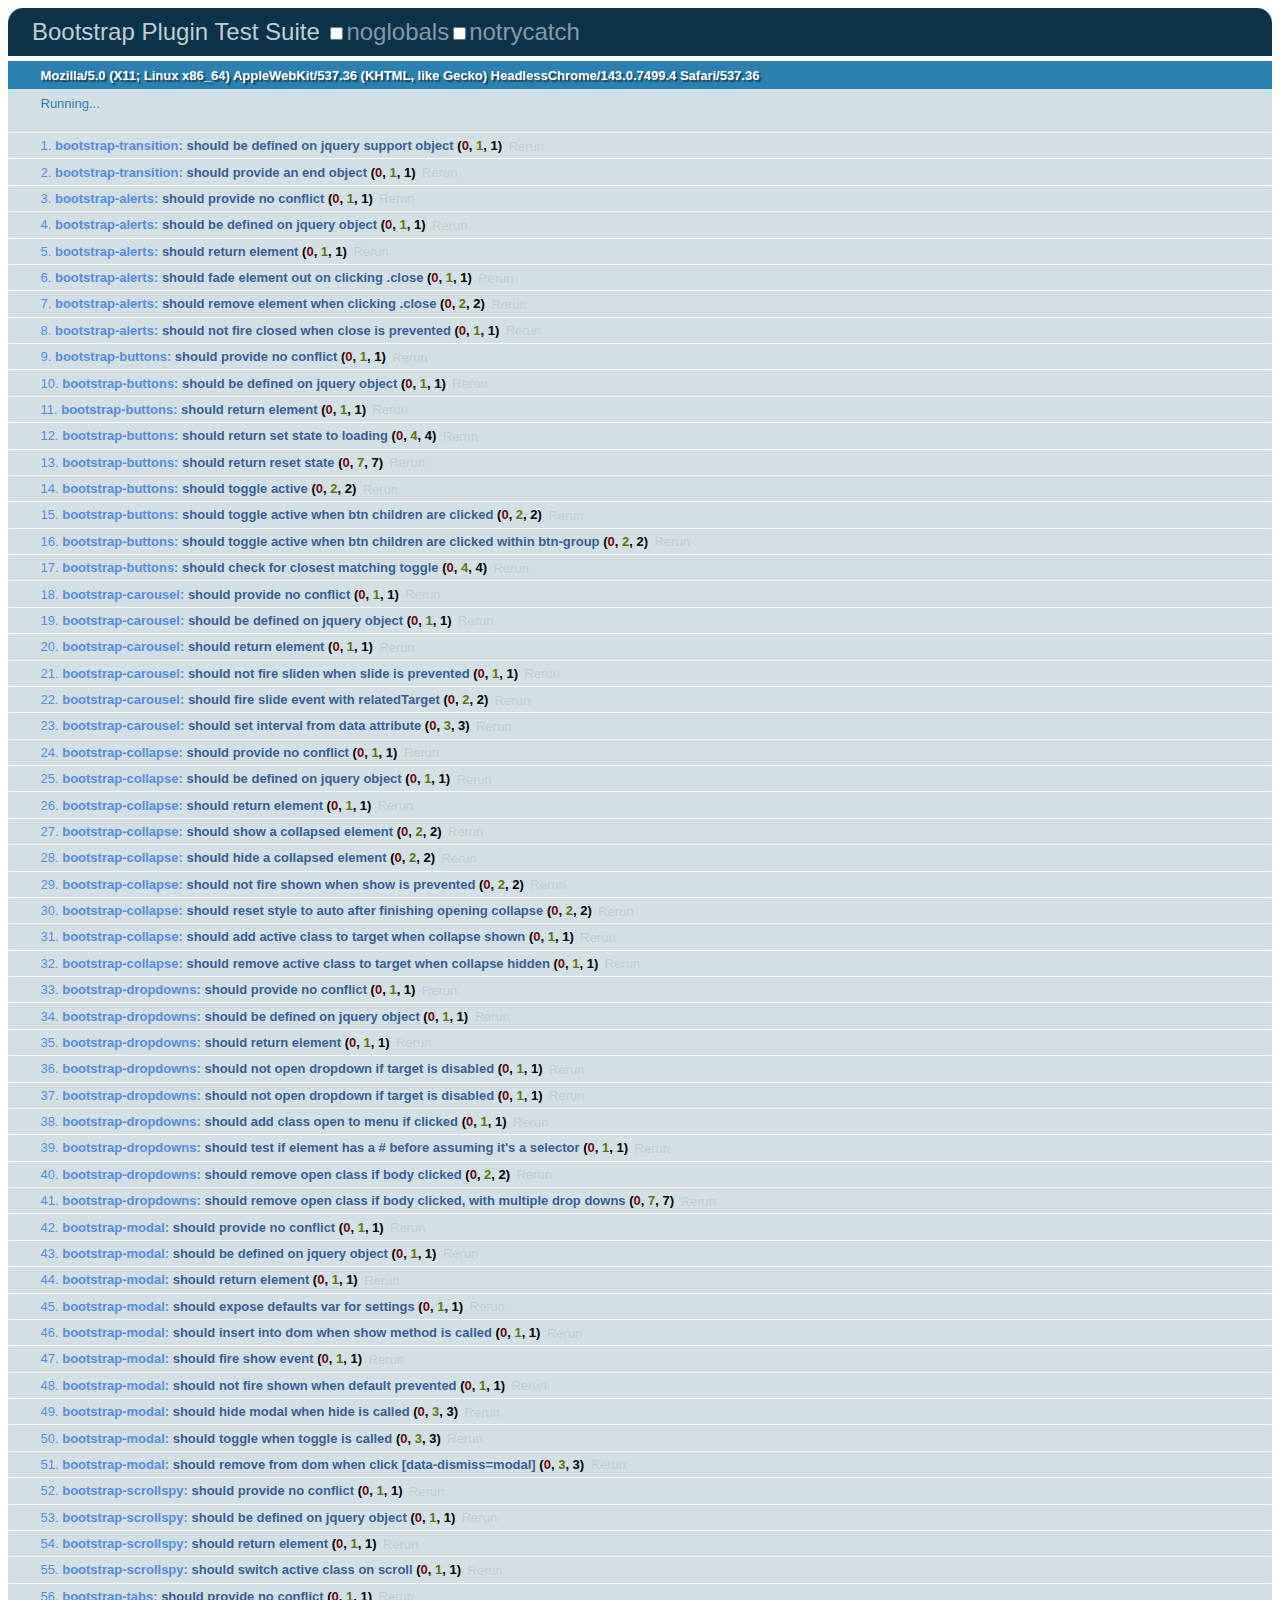
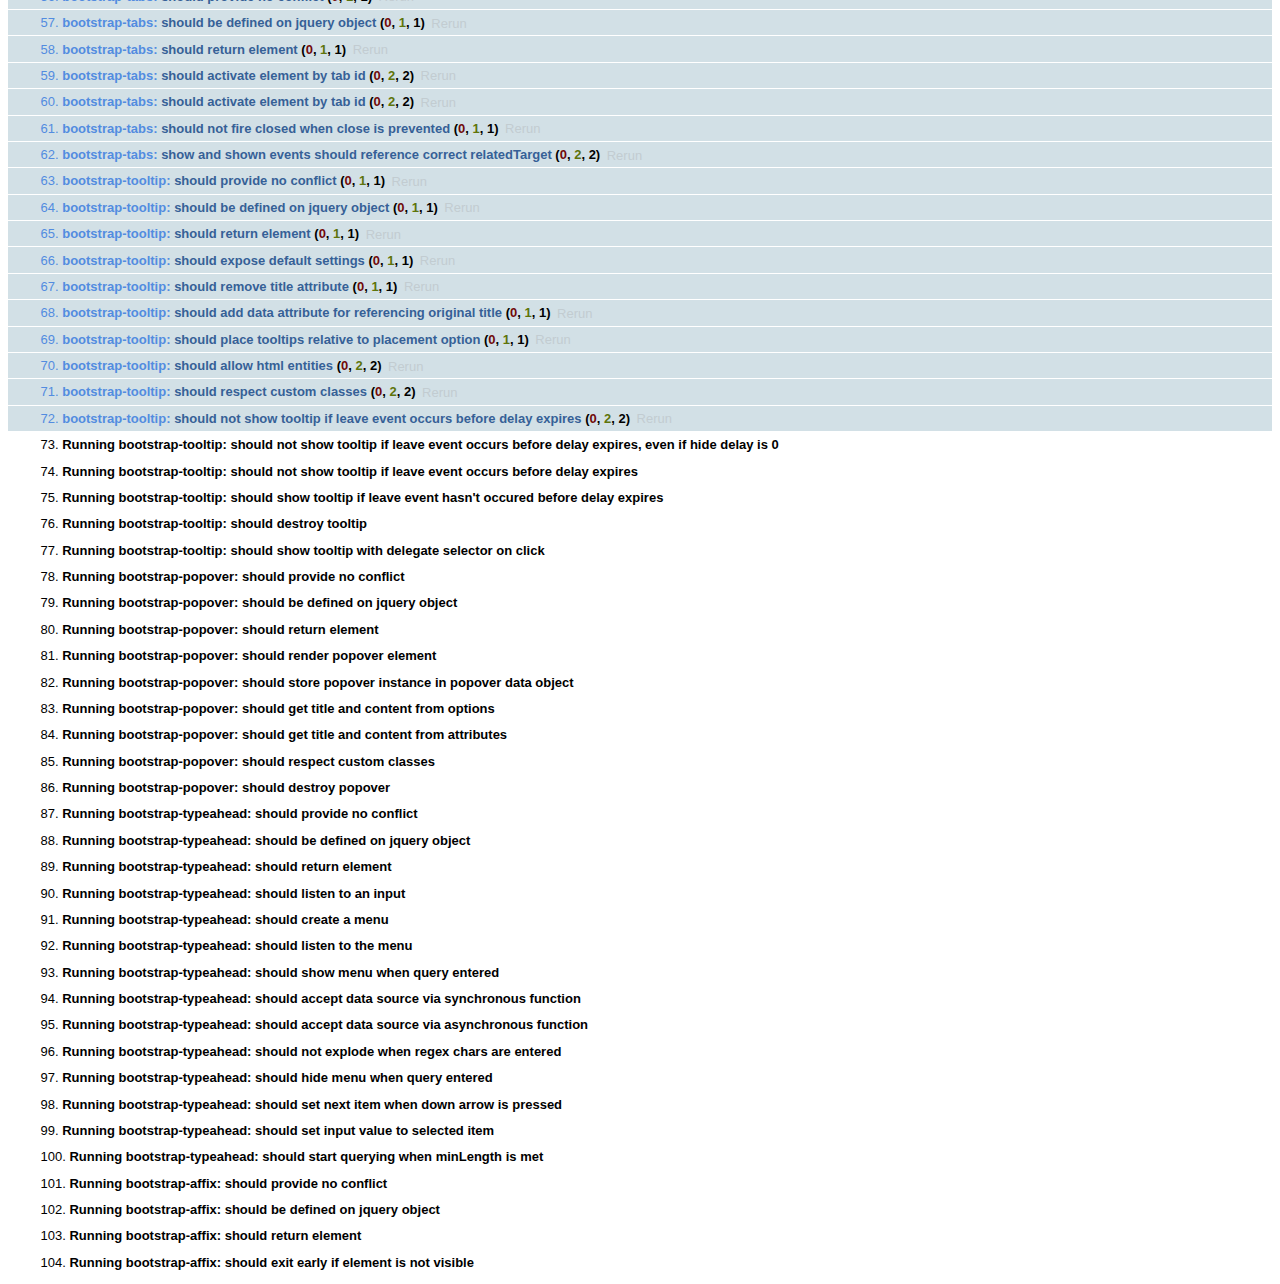
<file: WebsiteSUPPORTASU/Content/assets/js/tests/index.html>
<!DOCTYPE HTML>
<html>
<head>
  <title>Bootstrap Plugin Test Suite</title>

  <!-- jquery -->
  <!--<script src="http://code.jquery.com/jquery-1.7.min.js")"></script>-->
  <script src="vendor/jquery.js")"></script>

  <!-- qunit -->
  <link rel="stylesheet" href="vendor/qunit.css" type="text/css" media="screen" />
  <script src="vendor/qunit.js")"></script>

  <!-- phantomjs logging script-->
  <script src="unit/bootstrap-phantom.js")"></script>

  <!--  plugin sources -->
  <script src="../../js/bootstrap-transition.js")"></script>
  <script src="../../js/bootstrap-alert.js")"></script>
  <script src="../../js/bootstrap-button.js")"></script>
  <script src="../../js/bootstrap-carousel.js")"></script>
  <script src="../../js/bootstrap-collapse.js")"></script>
  <script src="../../js/bootstrap-dropdown.js")"></script>
  <script src="../../js/bootstrap-modal.js")"></script>
  <script src="../../js/bootstrap-scrollspy.js")"></script>
  <script src="../../js/bootstrap-tab.js")"></script>
  <script src="../../js/bootstrap-tooltip.js")"></script>
  <script src="../../js/bootstrap-popover.js")"></script>
  <script src="../../js/bootstrap-typeahead.js")"></script>
  <script src="../../js/bootstrap-affix.js")"></script>

  <!-- unit tests -->
  <script src="unit/bootstrap-transition.js")"></script>
  <script src="unit/bootstrap-alert.js")"></script>
  <script src="unit/bootstrap-button.js")"></script>
  <script src="unit/bootstrap-carousel.js")"></script>
  <script src="unit/bootstrap-collapse.js")"></script>
  <script src="unit/bootstrap-dropdown.js")"></script>
  <script src="unit/bootstrap-modal.js")"></script>
  <script src="unit/bootstrap-scrollspy.js")"></script>
  <script src="unit/bootstrap-tab.js")"></script>
  <script src="unit/bootstrap-tooltip.js")"></script>
  <script src="unit/bootstrap-popover.js")"></script>
  <script src="unit/bootstrap-typeahead.js")"></script>
  <script src="unit/bootstrap-affix.js")"></script>
</head>
<body>
  <div>
    <h1 id="qunit-header">Bootstrap Plugin Test Suite</h1>
    <h2 id="qunit-banner"></h2>
    <h2 id="qunit-userAgent"></h2>
    <ol id="qunit-tests"></ol>
    <div id="qunit-fixture"></div>
  </div>
</body>
</html>
</file>
<file: WebsiteSUPPORTASU/Content/assets/js/tests/vendor/qunit.css>
/**
 * QUnit - A JavaScript Unit Testing Framework
 *
 * http://docs.jquery.com/QUnit
 *
 * Copyright (c) 2012 John Resig, Jörn Zaefferer
 * Dual licensed under the MIT (MIT-LICENSE.txt)
 * or GPL (GPL-LICENSE.txt) licenses.
 */

/** Font Family and Sizes */

#qunit-tests, #qunit-header, #qunit-banner, #qunit-testrunner-toolbar, #qunit-userAgent, #qunit-testresult {
	font-family: "Helvetica Neue Light", "HelveticaNeue-Light", "Helvetica Neue", Calibri, Helvetica, Arial, sans-serif;
}

#qunit-testrunner-toolbar, #qunit-userAgent, #qunit-testresult, #qunit-tests li { font-size: small; }
#qunit-tests { font-size: smaller; }


/** Resets */

#qunit-tests, #qunit-tests ol, #qunit-header, #qunit-banner, #qunit-userAgent, #qunit-testresult {
	margin: 0;
	padding: 0;
}


/** Header */

#qunit-header {
	padding: 0.5em 0 0.5em 1em;

	color: #8699a4;
	background-color: #0d3349;

	font-size: 1.5em;
	line-height: 1em;
	font-weight: normal;

	border-radius: 15px 15px 0 0;
	-moz-border-radius: 15px 15px 0 0;
	-webkit-border-top-right-radius: 15px;
	-webkit-border-top-left-radius: 15px;
}

#qunit-header a {
	text-decoration: none;
	color: #c2ccd1;
}

#qunit-header a:hover,
#qunit-header a:focus {
	color: #fff;
}

#qunit-banner {
	height: 5px;
}

#qunit-testrunner-toolbar {
	padding: 0.5em 0 0.5em 2em;
	color: #5E740B;
	background-color: #eee;
}

#qunit-userAgent {
	padding: 0.5em 0 0.5em 2.5em;
	background-color: #2b81af;
	color: #fff;
	text-shadow: rgba(0, 0, 0, 0.5) 2px 2px 1px;
}


/** Tests: Pass/Fail */

#qunit-tests {
	list-style-position: inside;
}

#qunit-tests li {
	padding: 0.4em 0.5em 0.4em 2.5em;
	border-bottom: 1px solid #fff;
	list-style-position: inside;
}

#qunit-tests.hidepass li.pass, #qunit-tests.hidepass li.running  {
	display: none;
}

#qunit-tests li strong {
	cursor: pointer;
}

#qunit-tests li a {
	padding: 0.5em;
	color: #c2ccd1;
	text-decoration: none;
}
#qunit-tests li a:hover,
#qunit-tests li a:focus {
	color: #000;
}

#qunit-tests ol {
	margin-top: 0.5em;
	padding: 0.5em;

	background-color: #fff;

	border-radius: 15px;
	-moz-border-radius: 15px;
	-webkit-border-radius: 15px;

	box-shadow: inset 0px 2px 13px #999;
	-moz-box-shadow: inset 0px 2px 13px #999;
	-webkit-box-shadow: inset 0px 2px 13px #999;
}

#qunit-tests table {
	border-collapse: collapse;
	margin-top: .2em;
}

#qunit-tests th {
	text-align: right;
	vertical-align: top;
	padding: 0 .5em 0 0;
}

#qunit-tests td {
	vertical-align: top;
}

#qunit-tests pre {
	margin: 0;
	white-space: pre-wrap;
	word-wrap: break-word;
}

#qunit-tests del {
	background-color: #e0f2be;
	color: #374e0c;
	text-decoration: none;
}

#qunit-tests ins {
	background-color: #ffcaca;
	color: #500;
	text-decoration: none;
}

/*** Test Counts */

#qunit-tests b.counts                       { color: black; }
#qunit-tests b.passed                       { color: #5E740B; }
#qunit-tests b.failed                       { color: #710909; }

#qunit-tests li li {
	margin: 0.5em;
	padding: 0.4em 0.5em 0.4em 0.5em;
	background-color: #fff;
	border-bottom: none;
	list-style-position: inside;
}

/*** Passing Styles */

#qunit-tests li li.pass {
	color: #5E740B;
	background-color: #fff;
	border-left: 26px solid #C6E746;
}

#qunit-tests .pass                          { color: #528CE0; background-color: #D2E0E6; }
#qunit-tests .pass .test-name               { color: #366097; }

#qunit-tests .pass .test-actual,
#qunit-tests .pass .test-expected           { color: #999999; }

#qunit-banner.qunit-pass                    { background-color: #C6E746; }

/*** Failing Styles */

#qunit-tests li li.fail {
	color: #710909;
	background-color: #fff;
	border-left: 26px solid #EE5757;
	white-space: pre;
}

#qunit-tests > li:last-child {
	border-radius: 0 0 15px 15px;
	-moz-border-radius: 0 0 15px 15px;
	-webkit-border-bottom-right-radius: 15px;
	-webkit-border-bottom-left-radius: 15px;
}

#qunit-tests .fail                          { color: #000000; background-color: #EE5757; }
#qunit-tests .fail .test-name,
#qunit-tests .fail .module-name             { color: #000000; }

#qunit-tests .fail .test-actual             { color: #EE5757; }
#qunit-tests .fail .test-expected           { color: green;   }

#qunit-banner.qunit-fail                    { background-color: #EE5757; }


/** Result */

#qunit-testresult {
	padding: 0.5em 0.5em 0.5em 2.5em;

	color: #2b81af;
	background-color: #D2E0E6;

	border-bottom: 1px solid white;
}

/** Fixture */

#qunit-fixture {
	position: absolute;
	top: -10000px;
	left: -10000px;
}

/** Runoff */

#qunit-fixture {
  display:none;
}
</file>
